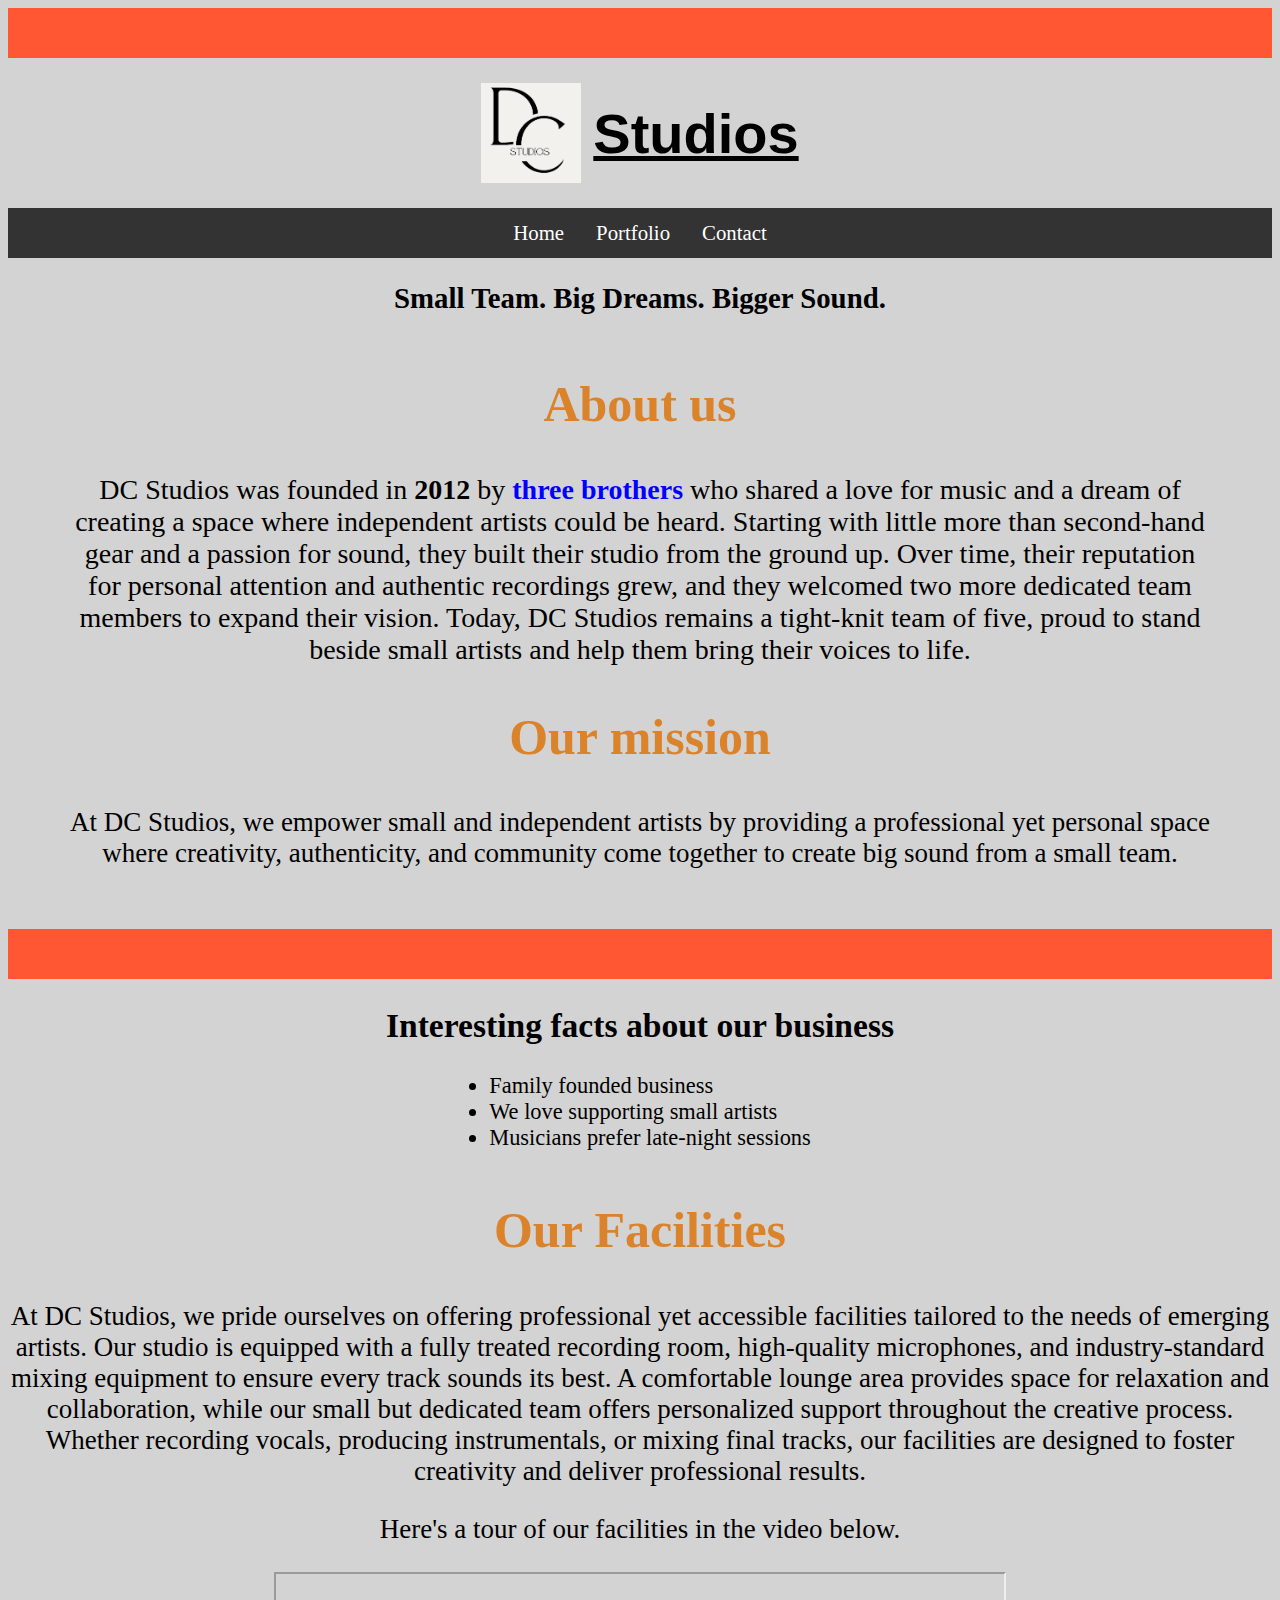
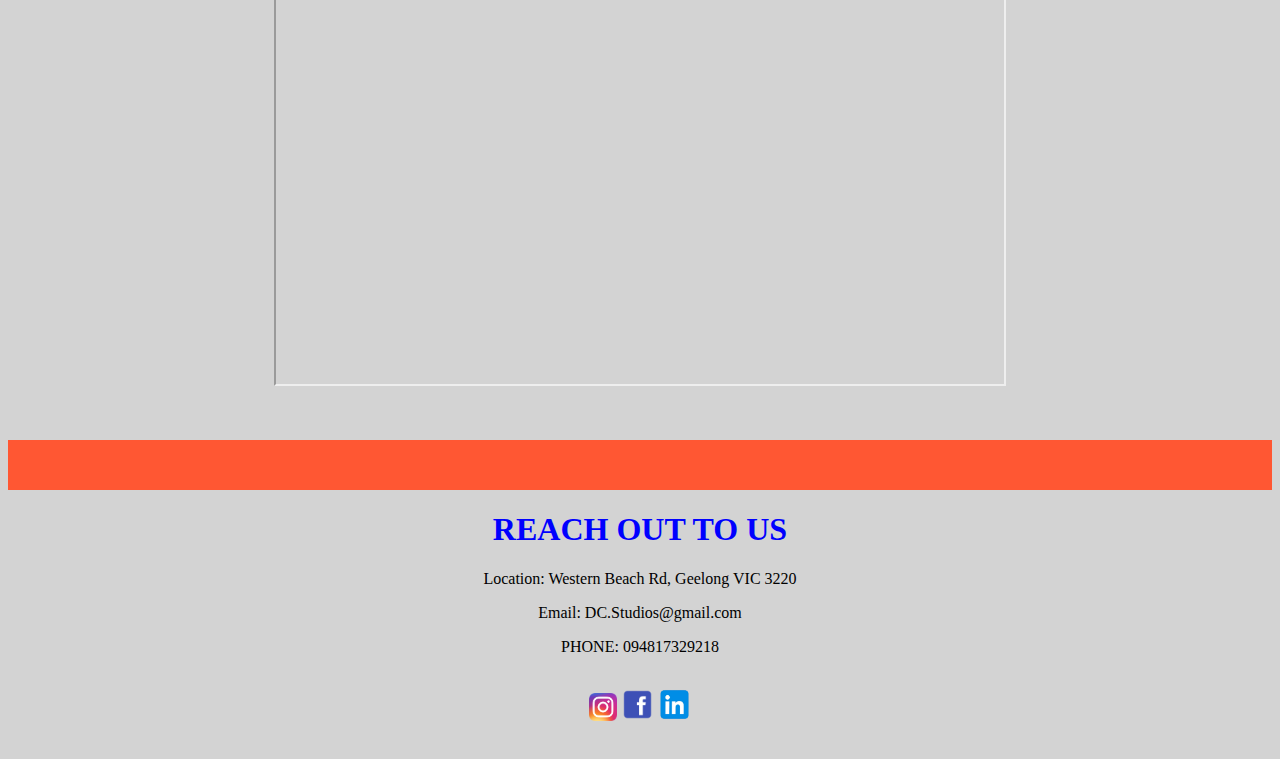
<file: index.html>
<!DOCTYPE html>
<html>

<head>
  <link rel="stylesheet" href="styles.css">
  <meta name="viewport" content="width=device-width, initial-scale=1.0">
  <meta charset="UTF-8">

  <title>DC Studios</title>
</head>

<body>
  <div class="top-block"></div>

  <div class="header">
    <img class="one" src="Logo.png" alt="logo" />
    <h1><u>Studios</u></h1>
  </div>

  <div class="navbar">
    <ul>
      <li><a href="index.html">Home</a></li>
      <li><a href="/portfolio/portfolio.html">Portfolio</a></li>
      <li><a href="/contact/contact.html">Contact</a></li>
    </ul>
  </div>

  <h2 style="font-family: cursive; text-align: center; font-size: 1.8rem; font-weight: bold;">Small Team. Big Dreams.
    Bigger Sound.</h2>

  <div class="introduction">
    <h2 style="font-size: 50px; color: rgb(219, 131, 43);">About us</h2>
    <p style="font-size: 28px;">
      DC Studios was founded in <span style="font-weight: bold;">2012</span> by <span
        style="color:blue;font-weight:bold">three brothers</span> who shared a love for
      music and a dream of
      creating a space where independent artists could be heard. Starting with little more than second-hand
      gear and a passion for sound, they built their studio from the ground up. Over time, their reputation
      for personal attention and authentic recordings grew, and they welcomed two more
      dedicated team members to expand their vision. Today, DC Studios remains a tight-knit team of five, proud
      to stand beside small artists and help them bring their voices to life.
    </p>

    <h2 style="font-size: 50px; color: rgb(219, 131, 43);">Our mission</h2>
    <p style="font-size: 27px;">At DC Studios, we empower small and independent artists by providing a professional
      yet
      personal
      space where creativity, authenticity, and community come together to create big sound from a small team.</p>
  </div>

  <div class="top-block"></div>


  <div class="list">
    <h2>Interesting facts about our business</h2>

    <div class="list-wrap">
      <ul class="bullet-list">
        <li>Family founded business</li>
        <li>We love supporting small artists</li>
        <li>Musicians prefer late-night sessions</li>
      </ul>
    </div>
  </div>

  <div class="video">
    <h2 style="font-size: 50px; color: rgb(219, 131, 43);">Our Facilities</h2>
    <p style="font-size: 27px;">At DC Studios, we pride ourselves on offering professional yet accessible facilities
      tailored to the needs of
      emerging artists. Our studio is equipped with a fully treated recording room, high-quality microphones, and
      industry-standard mixing equipment to ensure every track sounds its best. A comfortable lounge area provides space
      for relaxation and collaboration, while our small but dedicated team offers personalized support throughout the
      creative process. Whether recording vocals, producing instrumentals, or mixing final tracks, our facilities are
      designed to foster creativity and deliver professional results. </p>
    <p style="font-size: 27px;">Here's a tour of our facilities in the video below.</p>
    <iframe width="728" height="410" src="https://www.youtube.com/embed/qor4E3zmqgI"></iframe>
  </div>



  <div class="top-block"></div>

  <div class="contact">
    <h1><a style="color: blue;">REACH OUT TO US</a></h1>
    <p>Location: Western Beach Rd, Geelong VIC 3220</p>
    <p>Email: DC.Studios@gmail.com</p>
    <p>PHONE: 094817329218</p>
    <div class="logos">
      <p><a href="https://www.instagram.com/soundpark_idge/?hl=en"><img src="instagram.png" class="instagram"></a> <a
          href="https://www.facebook.com/TheAviaryRecordingStudio/"><img src="facebook.png" class="facebook"></a>
        <a href="https://www.linkedin.com/company/recording-studios/about/"><img src="linkedin.png"
            class="linkedin"></a>
      </p>
    </div>
  </div>

  <div class="end-block"></div>
</body>

</html>
</file>
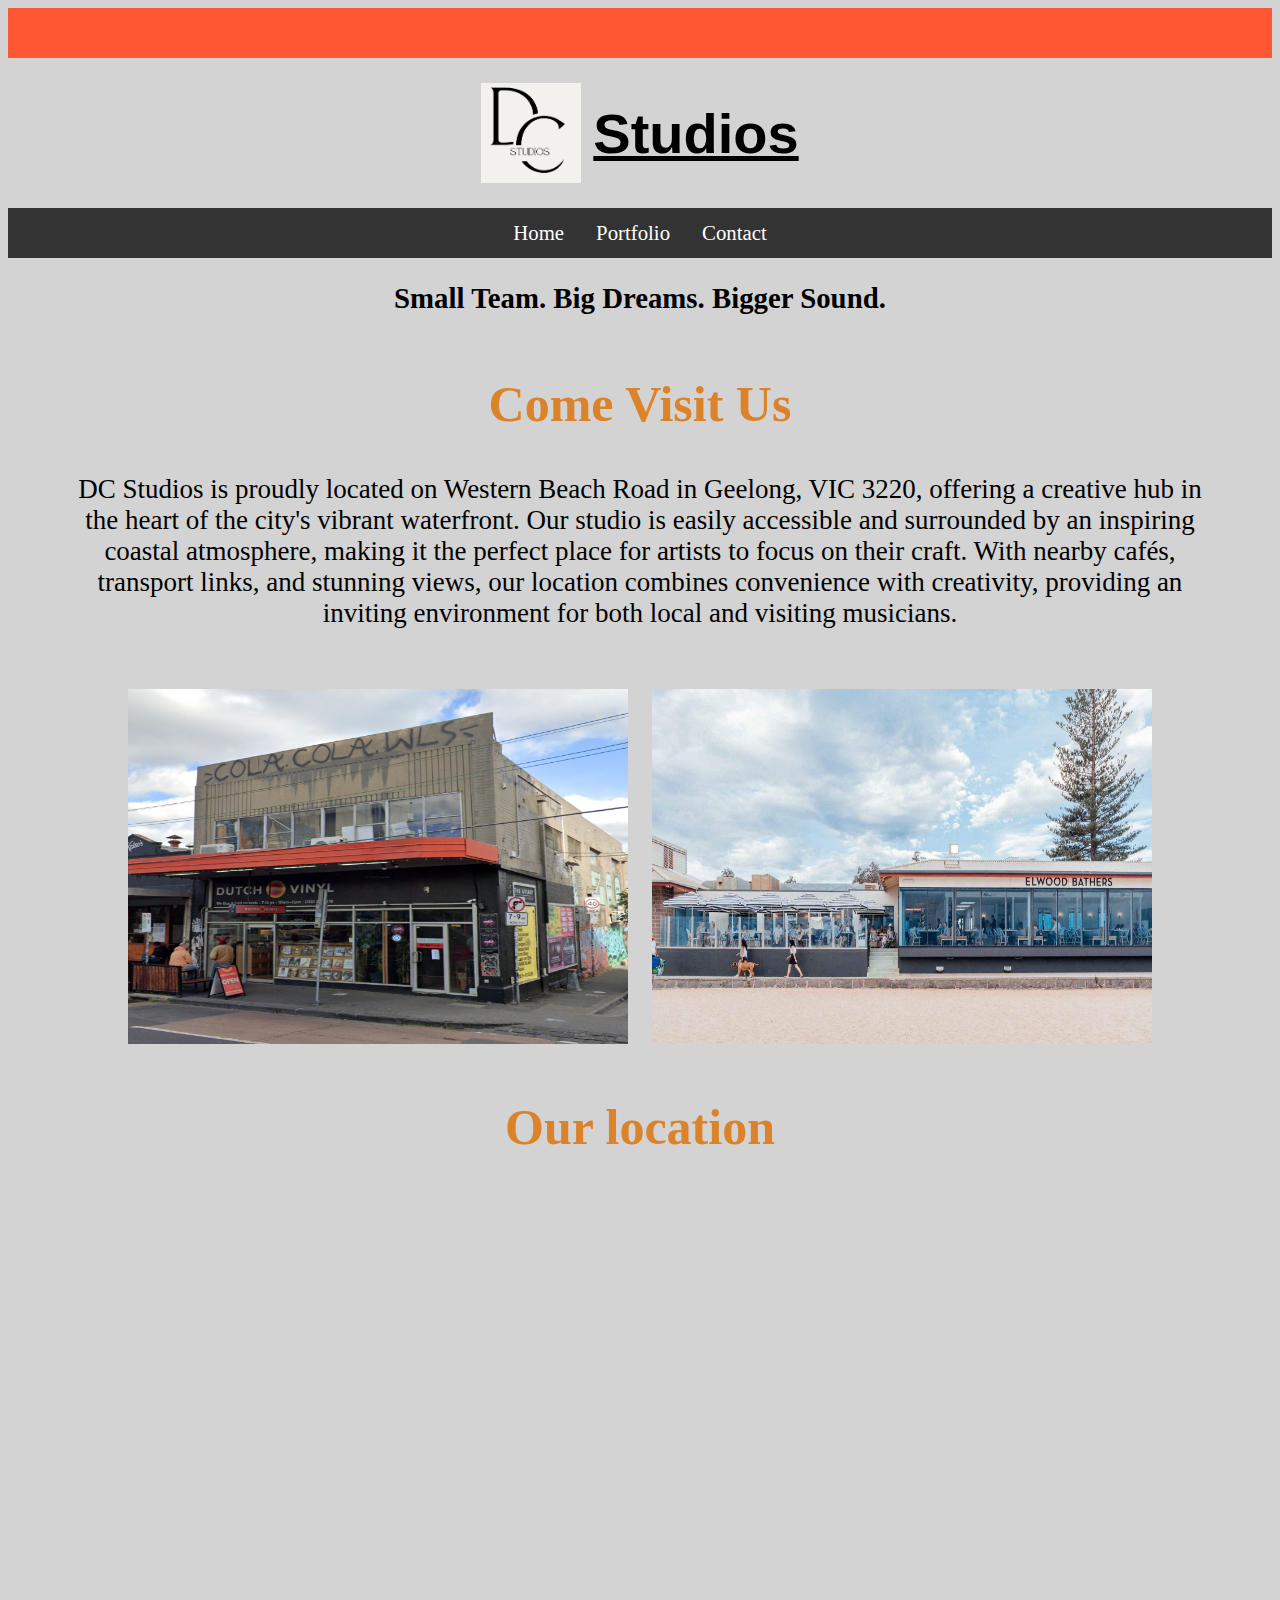
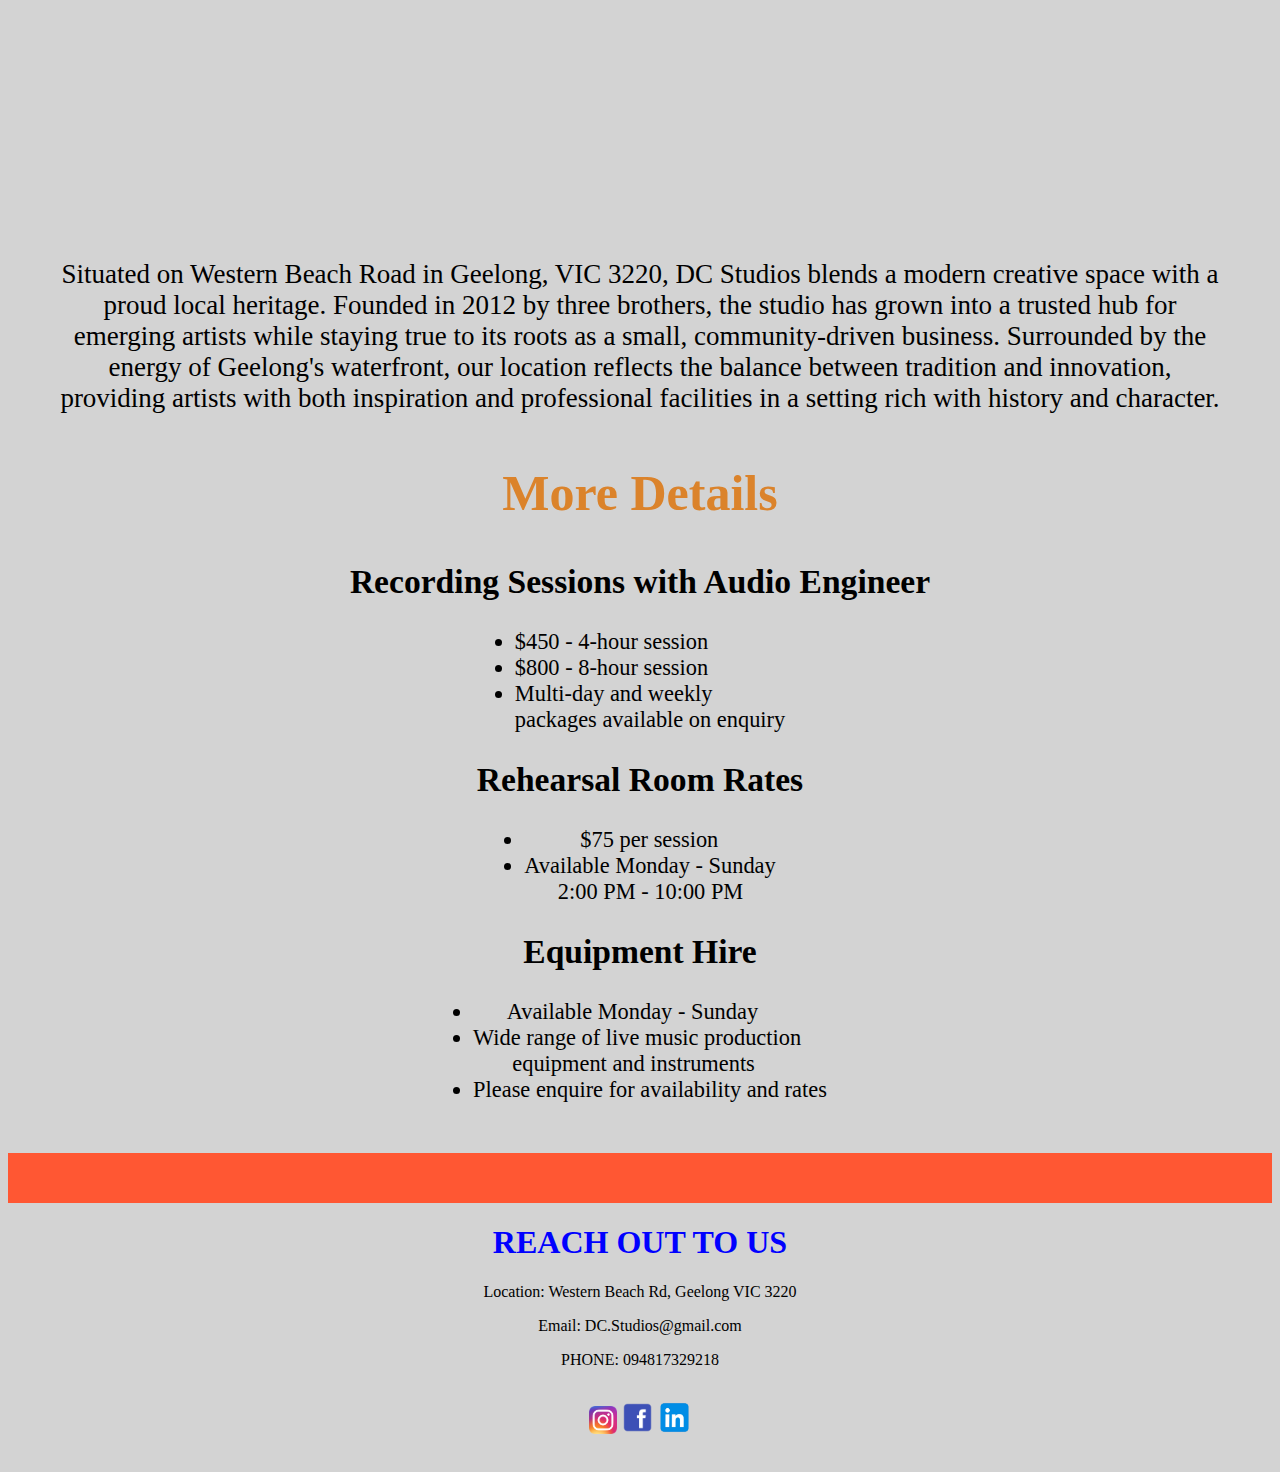
<file: contact/index.html>
<!DOCTYPE html>
<html>

<head>
    <link rel="stylesheet" href="styles.css">
    <meta name="viewport" content="width=device-width, initial-scale=1.0">
    <meta charset="UTF-8">

    <title>DC Studios - Contact</title>
</head>

<body>
    <div class="top-block"></div>

    <div class="header">
        <img class="one" src="Logo.png" alt="logo" />
        <h1><u>Studios</u></h1>
    </div>

    <div class="navbar">
        <ul>
            <li><a href="../home.html">Home</a></li>
            <li><a href="/portfolio/portfolio.html">Portfolio</a></li>
            <li><a href="/contact/contact.html">Contact</a></li>
        </ul>
    </div>

    <h2 style="font-family: cursive; text-align: center; font-size: 1.8rem; font-weight: bold;">Small Team. Big Dreams.
        Bigger Sound.</h2>

    <div class="info" style="text-align: center; margin: 60px;">
        <h2 style="font-size: 50px; color: rgb(219, 131, 43);">Come Visit Us</h2>
        <p style="font-size: 27px;">DC Studios is proudly located on Western Beach Road in Geelong, VIC 3220, offering a
            creative hub in the heart of the city's vibrant waterfront. Our studio is easily accessible and surrounded
            by an inspiring coastal atmosphere, making it the perfect place for artists to focus on their craft. With
            nearby cafés, transport links, and stunning views, our location combines convenience with creativity,
            providing an inviting environment for both local and visiting musicians.</p>
    </div>

    <div class="images" style="text-align: center;">
        <p>
            <img src="Street.png" class="street" style=" height:355px; width: 500px;">
            <img src="cafe.jpeg" class="cafe" style="height: 355px; width: 500px; margin-left: 20px;">
        </p>
    </div>


    <div class="map" style="text-align: center; margin: 50px;">
        <h2 style="font-size: 50px; color: rgb(219, 131, 43);">Our location</h2>
        <iframe
            src="https://www.google.com/maps/embed?pb=!1m18!1m12!1m3!1d6161.537145074037!2d144.3573327!3d-38.1408633!2m3!1f0!2f0!3f0!3m2!1i1024!2i768!4f13.1!3m3!1m2!1s0x6ad416a61148737d%3A0x175ec53cd3c84771!2sWestern%20Beach%20Rd%2C%20Geelong%20VIC%203220!5e1!3m2!1sen!2sau!4v1757833359892!5m2!1sen!2sau"
            width="840" height="630" style="border:0;" allowfullscreen="" loading="lazy"
            referrerpolicy="no-referrer-when-downgrade"></iframe>
        <p style="font-size: 27px;">Situated on Western Beach Road in Geelong, VIC 3220, DC Studios blends a modern
            creative space with a proud local heritage. Founded in 2012 by three brothers, the studio has grown into a
            trusted hub for emerging artists while staying true to its roots as a small, community-driven business.
            Surrounded by the energy of Geelong's waterfront, our location reflects the balance between tradition and
            innovation, providing artists with both inspiration and professional facilities in a setting rich with
            history and character.</p>
    </div>

    <h2 style="font-size: 50px; color: rgb(219, 131, 43); text-align: center;">More Details</h2>
    <div class="list" style="font-size: 1.4rem; text-align: center; margin-bottom: 50px;">
        <h2>Recording Sessions with Audio Engineer</h2>

        <div class="list-wrap" style="text-align: center;">
            <ul class="bullet-list"
                style="display: inline-block; text-align: left; list-style: disc outside; padding-left: 1.25rem; margin: 0;">
                <li>$450 - 4-hour session</li>
                <li>$800 - 8-hour session</li>
                <li>Multi-day and weekly <br>packages available on enquiry</li>
            </ul>
        </div>

        <h2>Rehearsal Room Rates</h2>

        <div class="list-wrap" style="text-align: center;">
            <ul class="bullet-list"
                style="display: inline-block; text-align: left; list-style: disc outside; padding-left: 1.25rem; margin: 0;">
                <li>&nbsp;&nbsp;&nbsp;&nbsp;&nbsp;&nbsp;&nbsp;&nbsp;&nbsp;&nbsp;$75 per session</li>
                <li>Available Monday - Sunday<br> &nbsp;&nbsp;&nbsp;&nbsp;&nbsp;&nbsp;2:00 PM - 10:00 PM</li>
            </ul>
        </div>

        <h2>Equipment Hire</h2>

        <div class="list-wrap" style="text-align: center;">
            <ul class="bullet-list"
                style="display: inline-block; text-align: left; list-style: disc outside; padding-left: 1.25rem; margin: 0;">
                <li>&nbsp;&nbsp;&nbsp;&nbsp;&nbsp;&nbsp;Available Monday - Sunday</li>
                <li>Wide range of live music production <br>&nbsp;&nbsp;&nbsp;&nbsp;&nbsp;&nbsp; equipment and
                    instruments</li>
                <li>Please enquire for availability and rates</li>
            </ul>
        </div>
    </div>

    <div class=" top-block"> </div>
    <div class="contact">
        <h1><a style="color: blue;">REACH OUT TO US</a></h1>
        <p>Location: Western Beach Rd, Geelong VIC 3220</p>
        <p>Email: DC.Studios@gmail.com</p>
        <p>PHONE: 094817329218</p>
        <div class="logos">
            <p><a href="https://www.instagram.com/soundpark_idge/?hl=en"><img src="instagram.png" class="instagram"></a>
                <a href="https://www.facebook.com/TheAviaryRecordingStudio/"><img src="facebook.png"
                        class="facebook"></a>
                <a href="https://www.linkedin.com/company/recording-studios/about/"><img src="linkedin.png"
                        class="linkedin"></a>
            </p>
        </div>
    </div>
    <div class="end-block"></div>
</body>

</html>
</file>
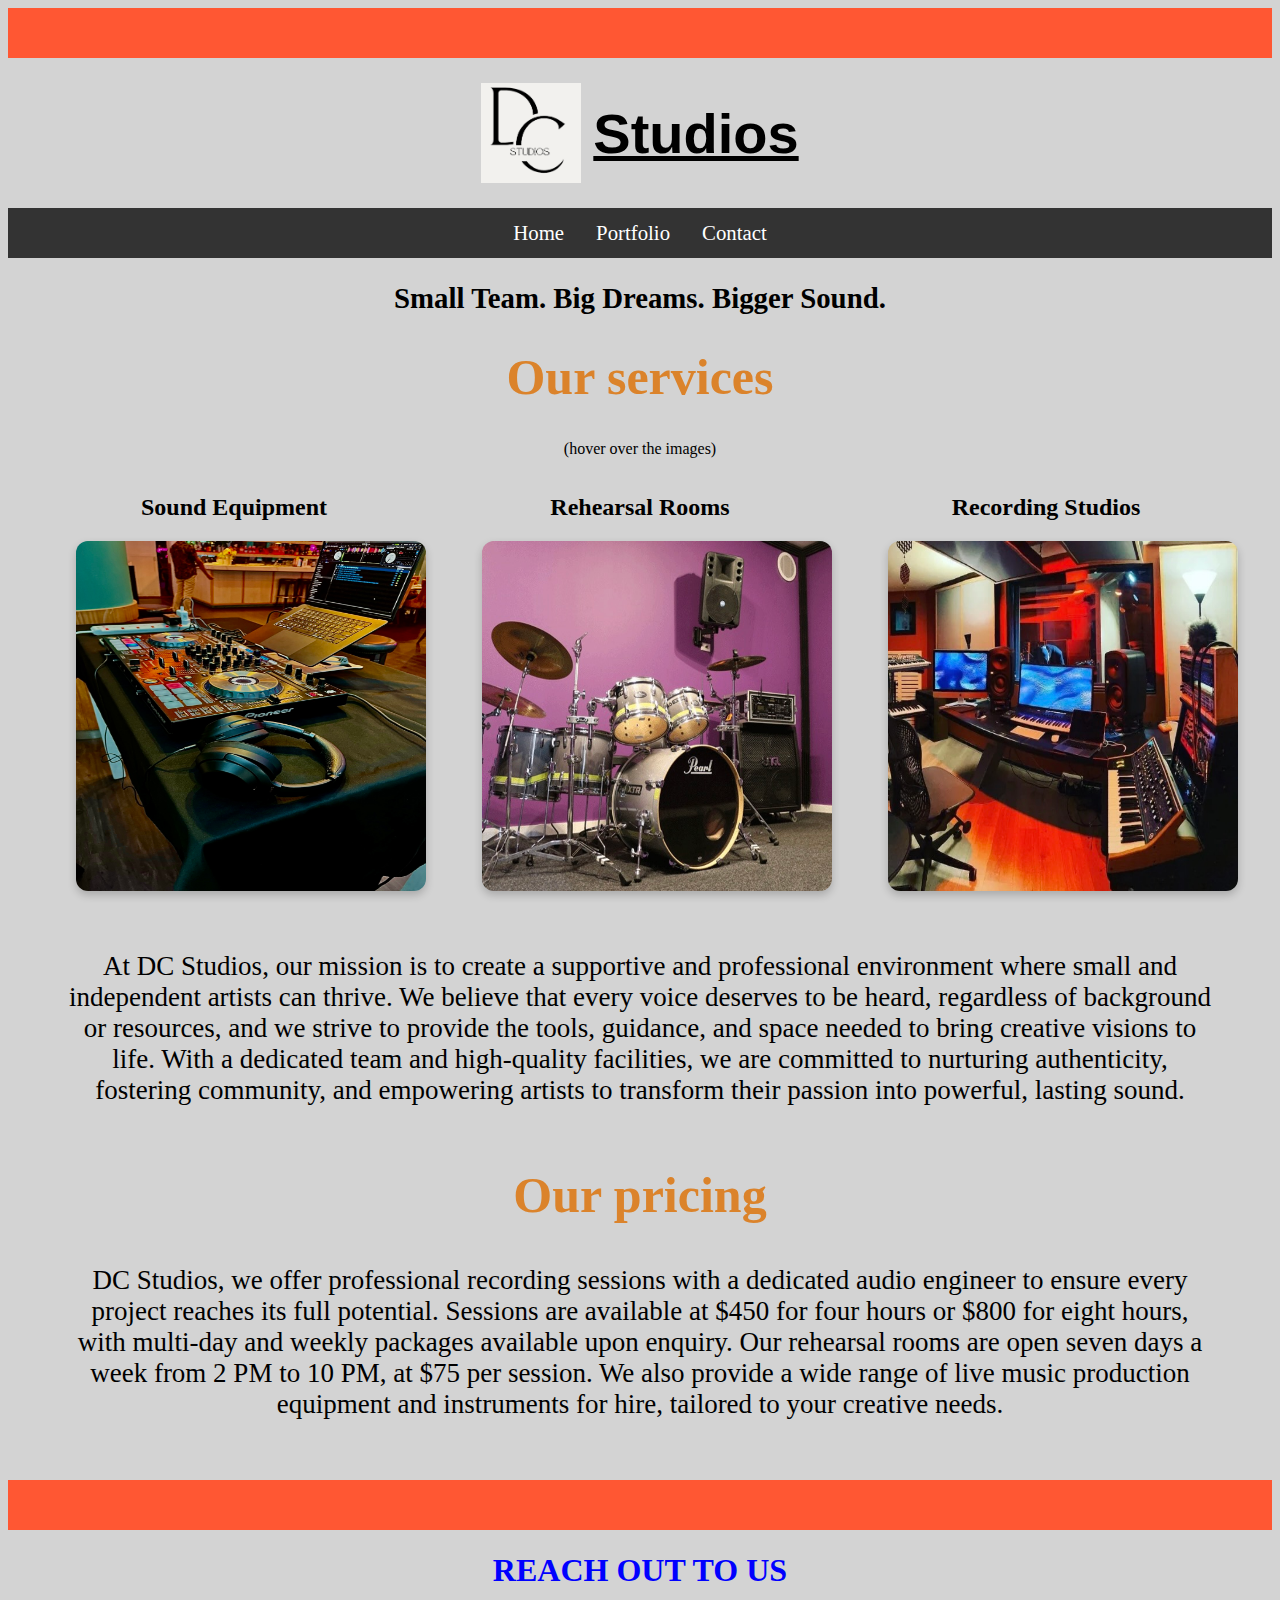
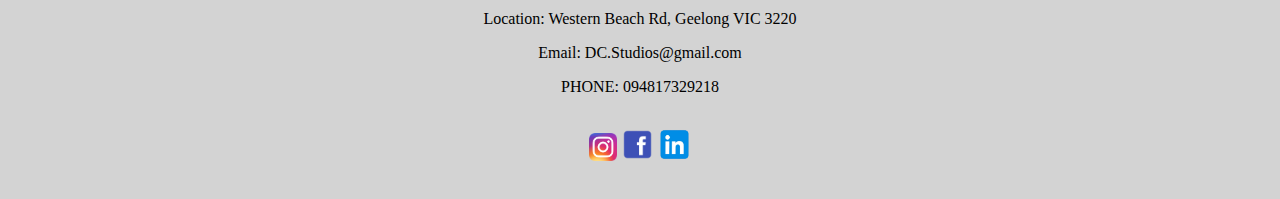
<file: portfolio/index.html>
<!DOCTYPE html>
<html>

<head>
    <link rel="stylesheet" href="styles.css">
    <meta name="viewport" content="width=device-width, initial-scale=1.0">
    <meta charset="UTF-8">

    <title>DC Studios - Portfolio</title>
</head>

<body>
    <div class="top-block"></div>

    <div class="header">
        <img class="one" src="Logo.png" alt="logo" />
        <h1><u>Studios</u></h1>
    </div>

    <div class="navbar">
        <ul>
            <li><a href="../home.html">Home</a></li>
            <li><a href="/portfolio/index.html">Portfolio</a></li>
            <li><a href="/contact/index.html">Contact</a></li>
        </ul>
    </div>

    <h2 style="font-family: cursive; text-align: center; font-size: 1.8rem; font-weight: bold;">Small Team. Big Dreams.
        Bigger Sound.</h2>
    <h1 style="text-align: center; font-size: 50px; color: rgb(219, 131, 43);">Our services</h1>
    <p style="text-align: center;">(hover over the images)</p>


    <div class="row">
        <div class="column">
            <h2 style="text-align: center;">Sound Equipment</h2>
        </div>

        <div class="column">
            <h2 style="text-align: center;">Rehearsal Rooms</h2>
        </div>
        <div class="column">
            <h2 style="text-align: center;">Recording Studios</h2>
        </div>
    </div>

    <div class="row">
        <div class="column">
            <div class="flip-card">
                <div class="flip-card-inner">
                    <div class="flip-card-front">
                        <img src="equipment.JPG" alt="Avatar" style="width:350px;height:350px;" class="image">
                    </div>
                    <div class="flip-card-back">
                        <h1>Quality Sound Equipment</h1>
                        <p>Monday - Sunday</p>
                        <p>A wide range of live music production equipment and instruments available. Please enquire
                            within.</p>
                    </div>
                </div>
            </div>
        </div>

        <div class="column">
            <div class="flip-card">
                <div class="flip-card-inner">
                    <div class="flip-card-front">
                        <img src="Rehearsal_room.jpeg" alt="Avatar" style="width:350px;height:350px;" class="image">
                    </div>
                    <div class="flip-card-back">
                        <h1>Rehearsal Rooms</h1>
                        <p>Monday - Sunday</p>
                        <p>$75 per session</p>
                        <p>2pm - 10pm</p>
                    </div>
                </div>
            </div>
        </div>

        <div class="column">
            <div class="flip-card">
                <div class="flip-card-inner">
                    <div class="flip-card-front">
                        <img src="Recording_studio.jpeg" alt="Avatar" style="width:350px;height:350px;" class="image">
                    </div>
                    <div class="flip-card-back">
                        <h1>Recording Studios</h1>
                        <p>$450 for 4 hours session</p>
                        <p>$800 for 8 hours session</p>
                        <p>multiday and weekly packages available with enquiry</p>
                    </div>
                </div>
            </div>
        </div>
    </div>

    <p style="font-size: 27px; text-align: center; margin: 60px;">At DC Studios, our mission is to create a supportive
        and professional environment where small and independent artists can thrive. We believe that every voice
        deserves to be heard, regardless of background or resources, and we strive to provide the tools, guidance, and
        space needed to bring creative visions to life. With a dedicated team and high-quality facilities, we are
        committed to nurturing authenticity, fostering community, and empowering artists to transform their passion into
        powerful, lasting sound.</p>

    <div class="pricing">
        <h2 style="font-size: 50px; color: rgb(219, 131, 43);">Our pricing</h2>
        <p style="font-size: 27px;"> DC Studios, we offer professional recording sessions with a dedicated audio
            engineer to ensure every project reaches its full potential. Sessions are available at $450 for four hours
            or $800 for eight hours, with multi-day and weekly packages available upon enquiry. Our rehearsal rooms are
            open seven days a week from 2 PM to 10 PM, at $75 per session. We also provide a wide range of live music
            production equipment and instruments for hire, tailored to your creative needs.</p>
    </div>

    <div class="top-block"></div>
    <div class="contact">
        <h1><a style="color: blue;">REACH OUT TO US</a></h1>
        <p>Location: Western Beach Rd, Geelong VIC 3220</p>
        <p>Email: DC.Studios@gmail.com</p>
        <p>PHONE: 094817329218</p>
        <div class="logos">
            <p><a href="https://www.instagram.com/soundpark_idge/?hl=en"><img src="instagram.png" class="instagram"></a>
                <a href="https://www.facebook.com/TheAviaryRecordingStudio/"><img src="facebook.png"
                        class="facebook"></a>
                <a href="https://www.linkedin.com/company/recording-studios/about/"><img src="linkedin.png"
                        class="linkedin"></a>
            </p>
        </div>
    </div>

    <div class="end-block"></div>
</body>

</html>
</file>
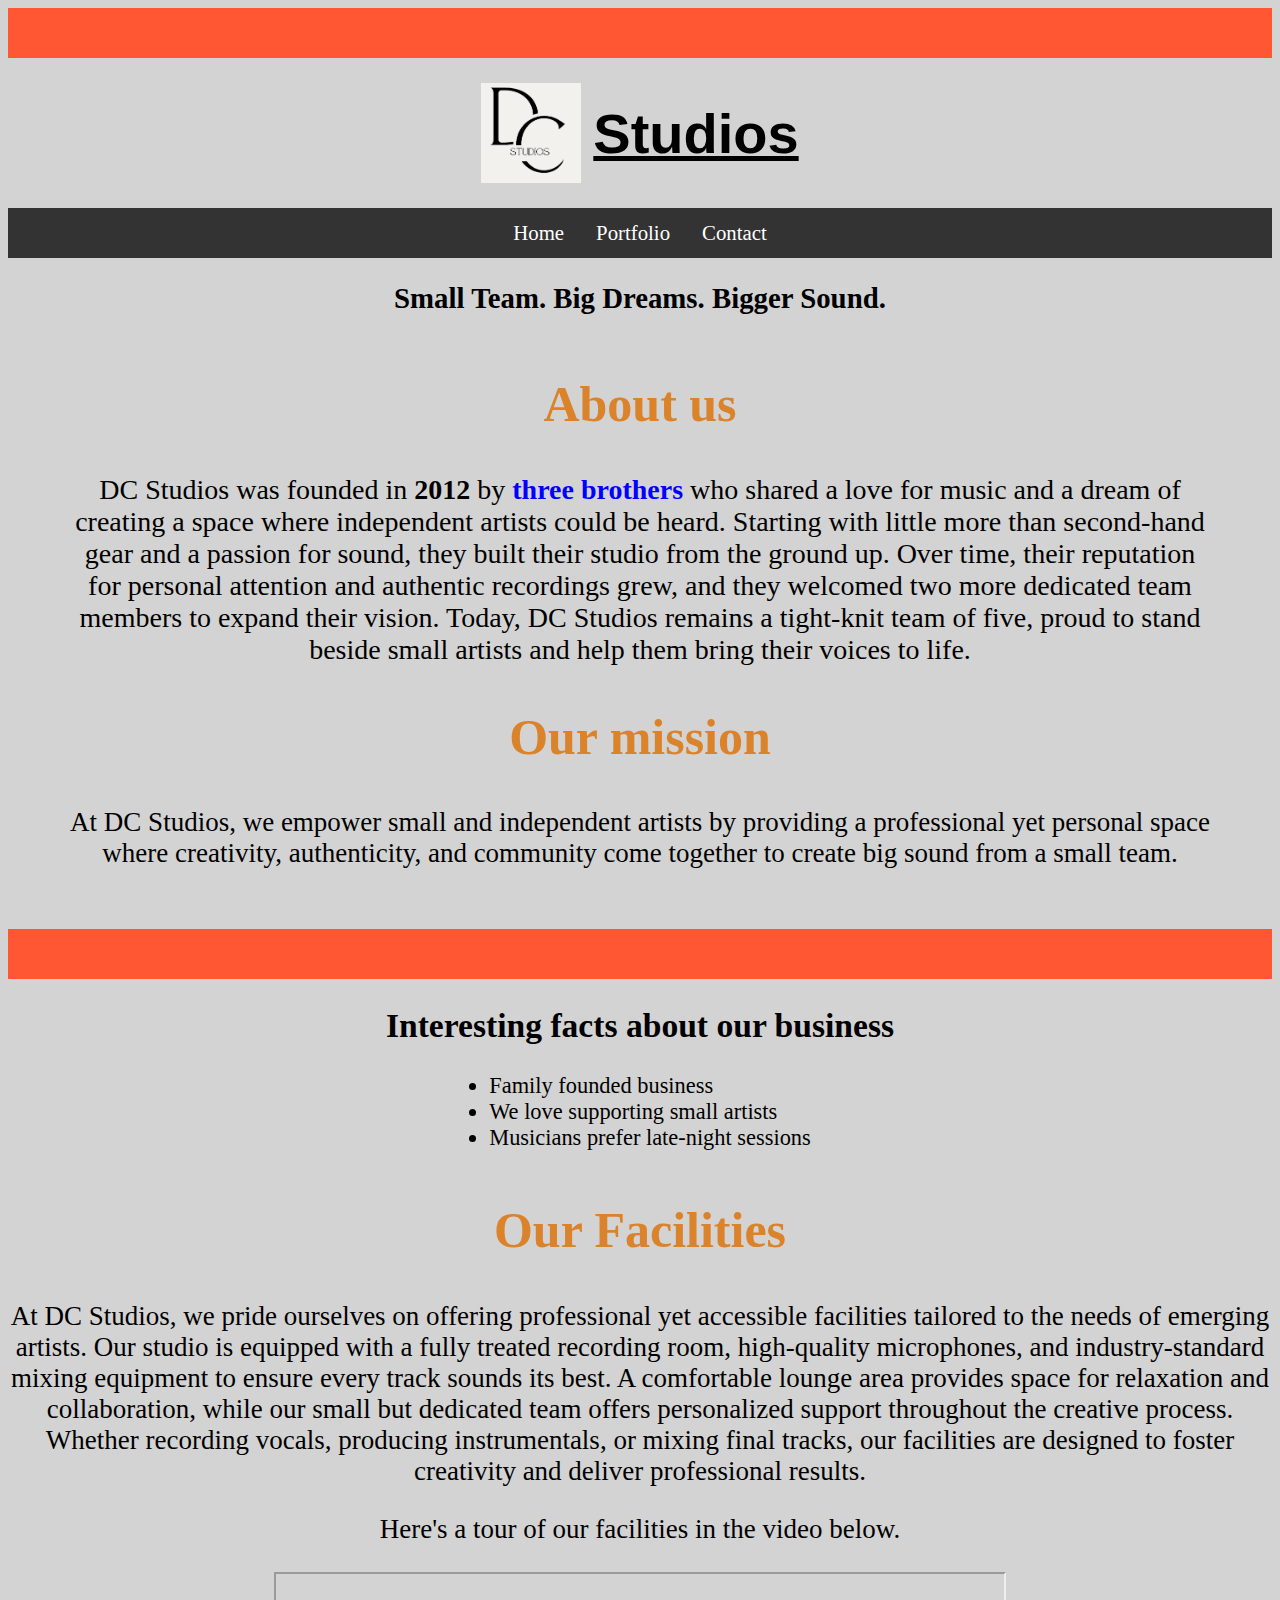
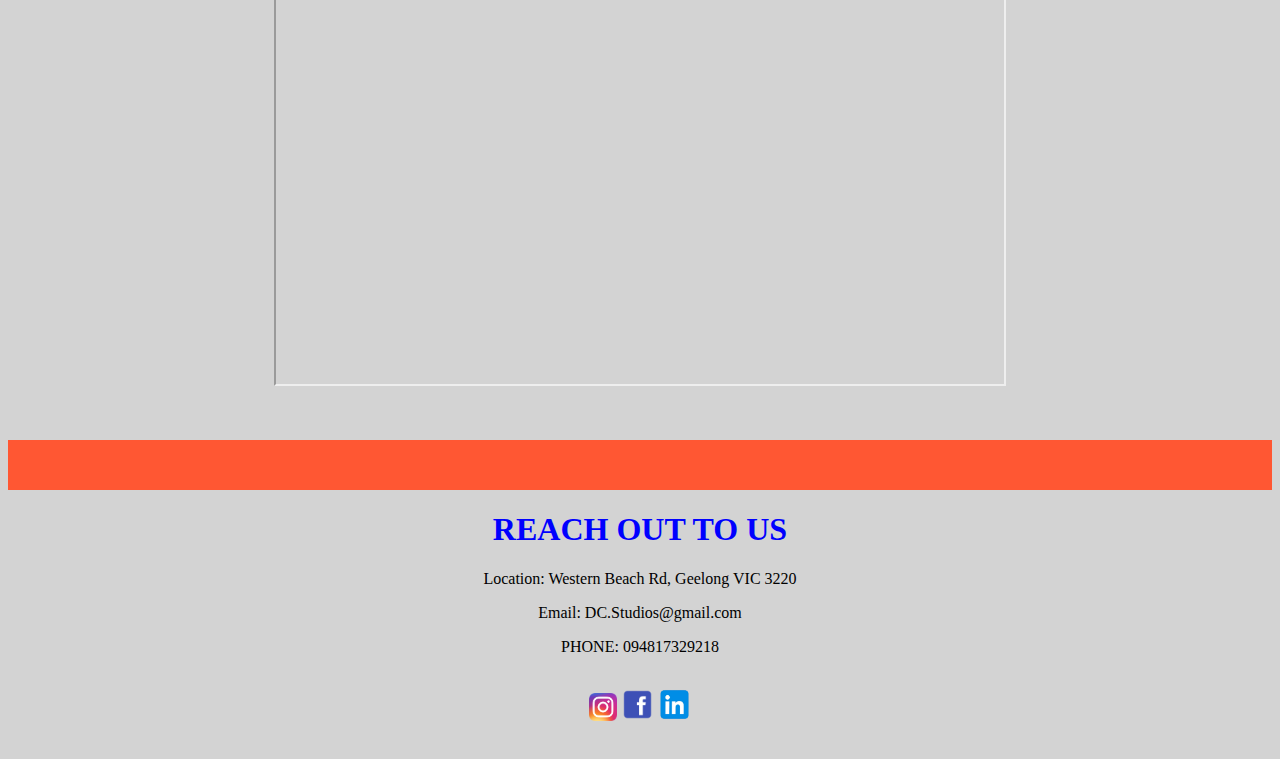
<file: assignment_three/home.html>
<!DOCTYPE html>
<html>

<head>
  <link rel="stylesheet" href="styles.css">
  <meta name="viewport" content="width=device-width, initial-scale=1.0">
  <meta charset="UTF-8">

  <title>DC Studios</title>
</head>

<body>
  <div class="top-block"></div>

  <div class="header">
    <img class="one" src="Logo.png" alt="logo" />
    <h1><u>Studios</u></h1>
  </div>

  <div class="navbar">
    <ul>
      <li><a href="home.html">Home</a></li>
      <li><a href="/portfolio/portfolio.html">Portfolio</a></li>
      <li><a href="/contact/contact.html">Contact</a></li>
    </ul>
  </div>

  <h2 style="font-family: cursive; text-align: center; font-size: 1.8rem; font-weight: bold;">Small Team. Big Dreams.
    Bigger Sound.</h2>

  <div class="introduction">
    <h2 style="font-size: 50px; color: rgb(219, 131, 43);">About us</h2>
    <p style="font-size: 28px;">
      DC Studios was founded in <span style="font-weight: bold;">2012</span> by <span
        style="color:blue;font-weight:bold">three brothers</span> who shared a love for
      music and a dream of
      creating a space where independent artists could be heard. Starting with little more than second-hand
      gear and a passion for sound, they built their studio from the ground up. Over time, their reputation
      for personal attention and authentic recordings grew, and they welcomed two more
      dedicated team members to expand their vision. Today, DC Studios remains a tight-knit team of five, proud
      to stand beside small artists and help them bring their voices to life.
    </p>

    <h2 style="font-size: 50px; color: rgb(219, 131, 43);">Our mission</h2>
    <p style="font-size: 27px;">At DC Studios, we empower small and independent artists by providing a professional
      yet
      personal
      space where creativity, authenticity, and community come together to create big sound from a small team.</p>
  </div>

  <div class="top-block"></div>


  <div class="list">
    <h2>Interesting facts about our business</h2>

    <div class="list-wrap">
      <ul class="bullet-list">
        <li>Family founded business</li>
        <li>We love supporting small artists</li>
        <li>Musicians prefer late-night sessions</li>
      </ul>
    </div>
  </div>

  <div class="video">
    <h2 style="font-size: 50px; color: rgb(219, 131, 43);">Our Facilities</h2>
    <p style="font-size: 27px;">At DC Studios, we pride ourselves on offering professional yet accessible facilities
      tailored to the needs of
      emerging artists. Our studio is equipped with a fully treated recording room, high-quality microphones, and
      industry-standard mixing equipment to ensure every track sounds its best. A comfortable lounge area provides space
      for relaxation and collaboration, while our small but dedicated team offers personalized support throughout the
      creative process. Whether recording vocals, producing instrumentals, or mixing final tracks, our facilities are
      designed to foster creativity and deliver professional results. </p>
    <p style="font-size: 27px;">Here's a tour of our facilities in the video below.</p>
    <iframe width="728" height="410" src="https://www.youtube.com/embed/qor4E3zmqgI"></iframe>
  </div>



  <div class="top-block"></div>

  <div class="contact">
    <h1><a style="color: blue;">REACH OUT TO US</a></h1>
    <p>Location: Western Beach Rd, Geelong VIC 3220</p>
    <p>Email: DC.Studios@gmail.com</p>
    <p>PHONE: 094817329218</p>
    <div class="logos">
      <p><a href="https://www.instagram.com/soundpark_idge/?hl=en"><img src="instagram.png" class="instagram"></a> <a
          href="https://www.facebook.com/TheAviaryRecordingStudio/"><img src="facebook.png" class="facebook"></a>
        <a href="https://www.linkedin.com/company/recording-studios/about/"><img src="linkedin.png"
            class="linkedin"></a>
      </p>
    </div>
  </div>

  <div class="end-block"></div>
</body>

</html>
</file>
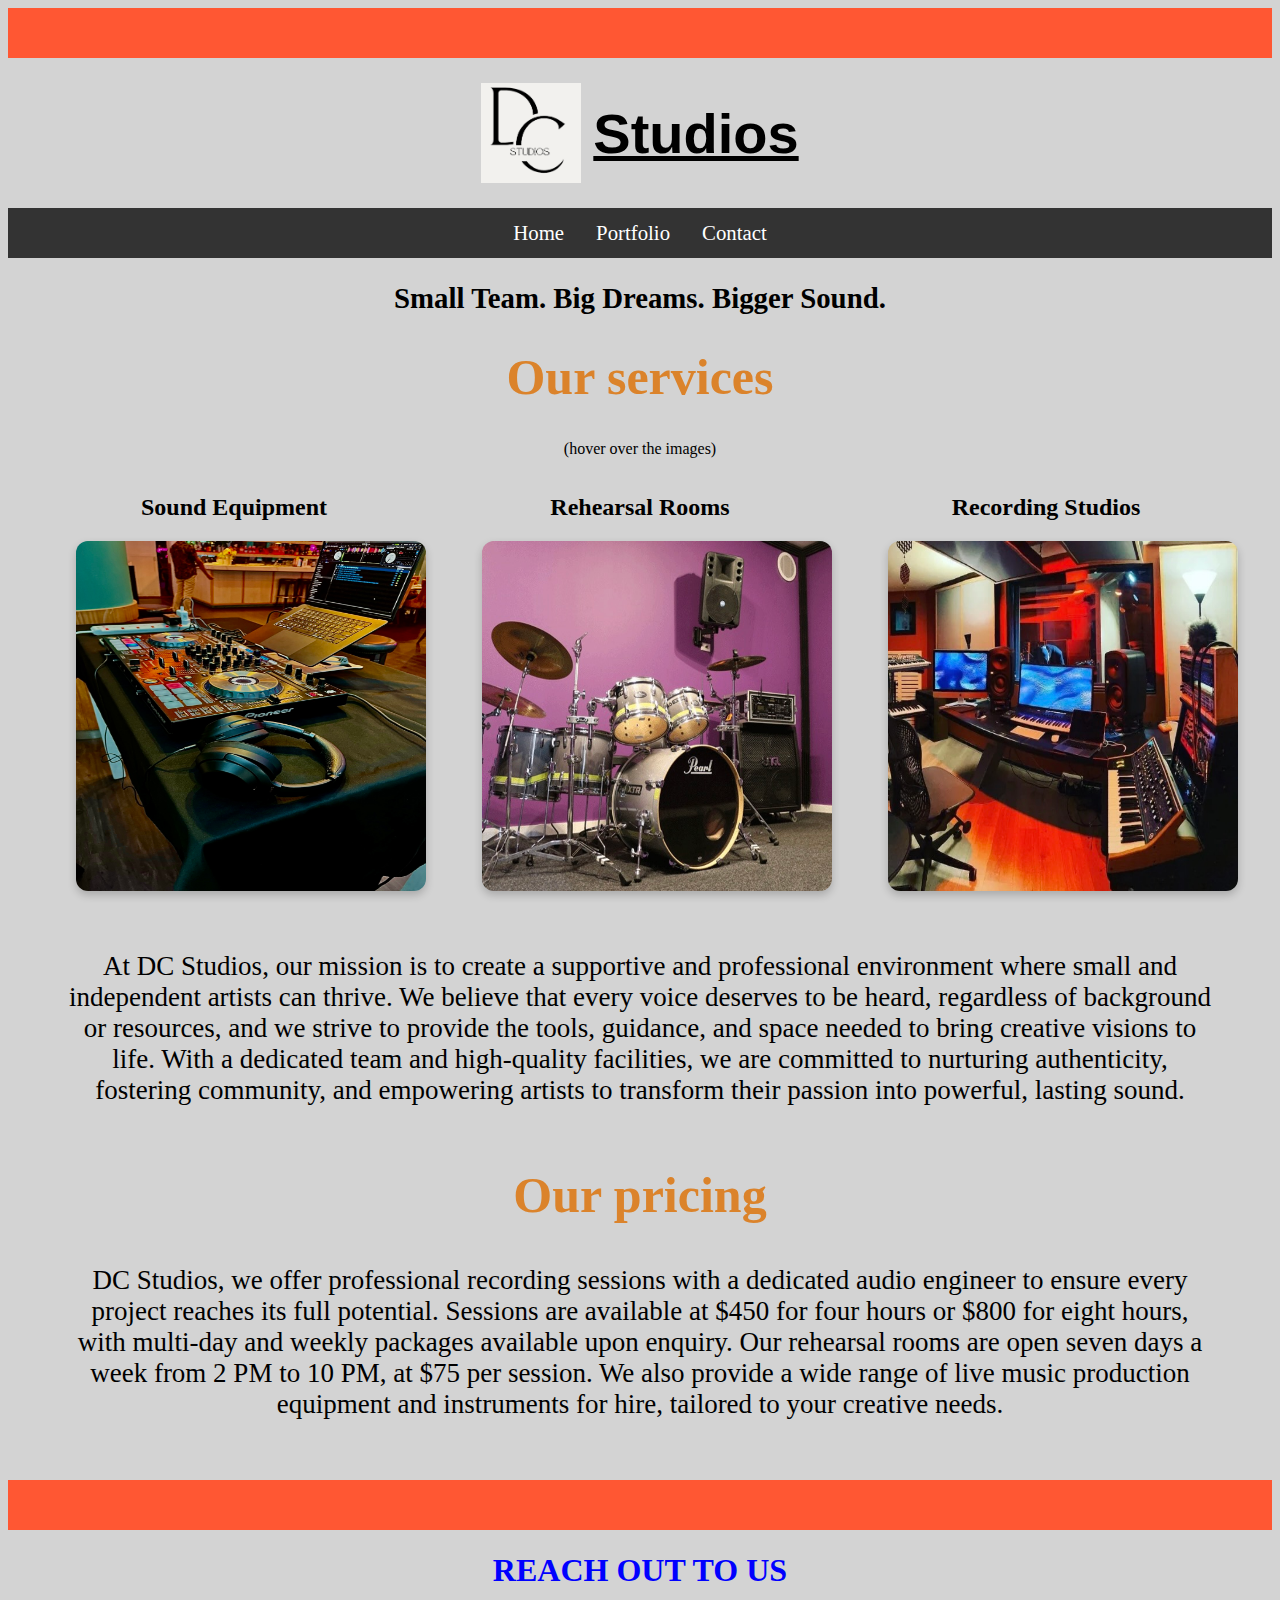
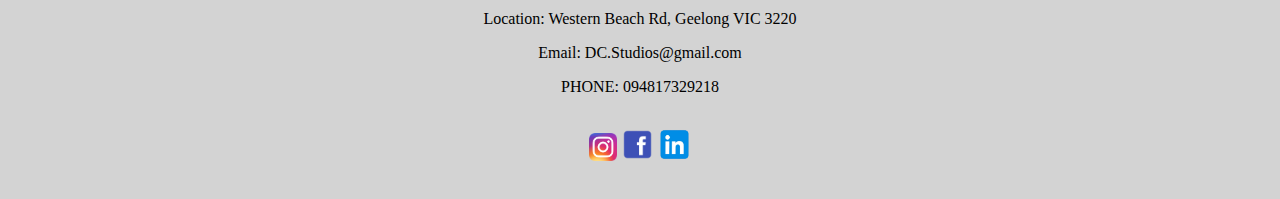
<file: assignment_three/portfolio/portfolio.html>
<!DOCTYPE html>
<html>

<head>
    <link rel="stylesheet" href="styles.css">
    <meta name="viewport" content="width=device-width, initial-scale=1.0">
    <meta charset="UTF-8">

    <title>DC Studios - Portfolio</title>
</head>

<body>
    <div class="top-block"></div>

    <div class="header">
        <img class="one" src="Logo.png" alt="logo" />
        <h1><u>Studios</u></h1>
    </div>

    <div class="navbar">
        <ul>
            <li><a href="../home.html">Home</a></li>
            <li><a href="/portfolio/portfolio.html">Portfolio</a></li>
            <li><a href="/contact/contact.html">Contact</a></li>
        </ul>
    </div>

    <h2 style="font-family: cursive; text-align: center; font-size: 1.8rem; font-weight: bold;">Small Team. Big Dreams.
        Bigger Sound.</h2>
    <h1 style="text-align: center; font-size: 50px; color: rgb(219, 131, 43);">Our services</h1>
    <p style="text-align: center;">(hover over the images)</p>


    <div class="row">
        <div class="column">
            <h2 style="text-align: center;">Sound Equipment</h2>
        </div>

        <div class="column">
            <h2 style="text-align: center;">Rehearsal Rooms</h2>
        </div>
        <div class="column">
            <h2 style="text-align: center;">Recording Studios</h2>
        </div>
    </div>

    <div class="row">
        <div class="column">
            <div class="flip-card">
                <div class="flip-card-inner">
                    <div class="flip-card-front">
                        <img src="equipment.JPG" alt="Avatar" style="width:350px;height:350px;" class="image">
                    </div>
                    <div class="flip-card-back">
                        <h1>Quality Sound Equipment</h1>
                        <p>Monday - Sunday</p>
                        <p>A wide range of live music production equipment and instruments available. Please enquire
                            within.</p>
                    </div>
                </div>
            </div>
        </div>

        <div class="column">
            <div class="flip-card">
                <div class="flip-card-inner">
                    <div class="flip-card-front">
                        <img src="Rehearsal_room.jpeg" alt="Avatar" style="width:350px;height:350px;" class="image">
                    </div>
                    <div class="flip-card-back">
                        <h1>Rehearsal Rooms</h1>
                        <p>Monday - Sunday</p>
                        <p>$75 per session</p>
                        <p>2pm - 10pm</p>
                    </div>
                </div>
            </div>
        </div>

        <div class="column">
            <div class="flip-card">
                <div class="flip-card-inner">
                    <div class="flip-card-front">
                        <img src="Recording_studio.jpeg" alt="Avatar" style="width:350px;height:350px;" class="image">
                    </div>
                    <div class="flip-card-back">
                        <h1>Recording Studios</h1>
                        <p>$450 for 4 hours session</p>
                        <p>$800 for 8 hours session</p>
                        <p>multiday and weekly packages available with enquiry</p>
                    </div>
                </div>
            </div>
        </div>
    </div>

    <p style="font-size: 27px; text-align: center; margin: 60px;">At DC Studios, our mission is to create a supportive
        and professional environment where small and independent artists can thrive. We believe that every voice
        deserves to be heard, regardless of background or resources, and we strive to provide the tools, guidance, and
        space needed to bring creative visions to life. With a dedicated team and high-quality facilities, we are
        committed to nurturing authenticity, fostering community, and empowering artists to transform their passion into
        powerful, lasting sound.</p>

    <div class="pricing">
        <h2 style="font-size: 50px; color: rgb(219, 131, 43);">Our pricing</h2>
        <p style="font-size: 27px;"> DC Studios, we offer professional recording sessions with a dedicated audio
            engineer to ensure every project reaches its full potential. Sessions are available at $450 for four hours
            or $800 for eight hours, with multi-day and weekly packages available upon enquiry. Our rehearsal rooms are
            open seven days a week from 2 PM to 10 PM, at $75 per session. We also provide a wide range of live music
            production equipment and instruments for hire, tailored to your creative needs.</p>
    </div>

    <div class="top-block"></div>
    <div class="contact">
        <h1><a style="color: blue;">REACH OUT TO US</a></h1>
        <p>Location: Western Beach Rd, Geelong VIC 3220</p>
        <p>Email: DC.Studios@gmail.com</p>
        <p>PHONE: 094817329218</p>
        <div class="logos">
            <p><a href="https://www.instagram.com/soundpark_idge/?hl=en"><img src="instagram.png" class="instagram"></a>
                <a href="https://www.facebook.com/TheAviaryRecordingStudio/"><img src="facebook.png"
                        class="facebook"></a>
                <a href="https://www.linkedin.com/company/recording-studios/about/"><img src="linkedin.png"
                        class="linkedin"></a>
            </p>
        </div>
    </div>

    <div class="end-block"></div>
</body>

</html>
</file>
<file: styles.css>
body {
    background-color: lightgrey;
}

.top-block {
    background-color: #FF5733;
    width: 100%;
    height: 50px;
}

.header {
    scale: 100%;
    display: flex;
    align-items: center;
    justify-content: center;
    margin-top: 25px;
    margin-bottom: 25px;
}

.header img {
    width: 100px;
    height: 100px;
    margin-right: 12px;
}

.header h1 {
    margin: 0;
    font-size: 56px;
    font-family: 'Montserrat', sans-serif;
}

.navbar {
    display: flex;
    align-items: center;
    justify-content: center;
}

.navbar ul {
    list-style-type: none;
    margin: 0;
    padding: 0;
    overflow: hidden;
    background-color: #333333;
    display: flex;
    align-items: center;
    justify-content: center;
    height: 50px;
    width: 100%;
}

.navbar li a {
    display: block;
    color: white;
    text-align: center;
    padding: 14px 16px;
    text-decoration: none;
    font-size: 1.3rem;
}

.navbar li a:hover {
    background-color: #111111;
}



.end-block {
    background-color: lightgrey;
    width: 100%;
    height: 10px;
}

.introduction {
    text-align: center;
    margin: 60px;
}

.list-wrap {
    text-align: center;
}

.bullet-list {
    display: inline-block;
    text-align: left;
    list-style: disc outside;
    padding-left: 1.25rem;
    margin: 0;
}

.list {
    font-size: 1.4rem;
    text-align: center;
    margin-bottom: 50px;
}

.video {
    text-align: center;
    scale: 100%;
    margin-bottom: 50px;
    margin-top: 50px;
}

.contact {
    text-align: center;
}

.logos {
    display: flex;
    align-items: center;
    display: inline-block;
    vertical-align: top;
}

.instagram {
    width: 28px;
    height: 28px;
}

.facebook {
    width: 33px;
    height: 33px;
    scale: 110%;
}

.linkedin {
    width: 33px;
    height: 33px;
    scale: 150%;
}
</file>
<file: contact/styles.css>
body {
    background-color: lightgrey;
}

.top-block {
    background-color: #FF5733;
    width: 100%;
    height: 50px;
}

.header {
    scale: 100%;
    display: flex;
    align-items: center;
    justify-content: center;
    margin-top: 25px;
    margin-bottom: 25px;
}

.header img {
    width: 100px;
    height: 100px;
    margin-right: 12px;
}

.header h1 {
    margin: 0;
    font-size: 56px;
    font-family: 'Montserrat', sans-serif;
}

.navbar {
    display: flex;
    align-items: center;
    justify-content: center;
}

.navbar ul {
    list-style-type: none;
    margin: 0;
    padding: 0;
    overflow: hidden;
    background-color: #333333;
    display: flex;
    align-items: center;
    justify-content: center;
    height: 50px;
    width: 100%;
}

.navbar li a {
    display: block;
    color: white;
    text-align: center;
    padding: 14px 16px;
    text-decoration: none;
    font-size: 1.3rem;
}

.navbar li a:hover {
    background-color: #111111;
}

.info {
    text-align: center;
    margin: 60px;
}

.street {
    width: 50px;
    height: 35px;
}

.map {
    text-align: center;
}

.list-wrap {
    text-align: center;
}

.bullet-list {
    display: inline-block;
    text-align: left;
    list-style: disc outside;
    padding-left: 1.25rem;
    margin: 0;
}

.list {
    font-size: 1.4rem;
    text-align: center;
    margin-bottom: 50px;
}

.contact {
    text-align: center;
}

.logos {
    display: flex;
    align-items: center;
    display: inline-block;
    vertical-align: top;
}

.instagram {
    width: 28px;
    height: 28px;
}

.facebook {
    width: 33px;
    height: 33px;
    scale: 110%;
}

.linkedin {
    width: 33px;
    height: 33px;
    scale: 150%;
}

.end-block {
    background-color: lightgrey;
    width: 100%;
    height: 10px;
}
</file>
<file: portfolio/styles.css>
body {
    background-color: lightgrey;
}

.top-block {
    background-color: #FF5733;
    width: 100%;
    height: 50px;
}

.header {
    scale: 100%;
    display: flex;
    align-items: center;
    justify-content: center;
    margin-top: 25px;
    margin-bottom: 25px;
}

.header img {
    width: 100px;
    height: 100px;
    margin-right: 12px;
}

.header h1 {
    margin: 0;
    font-size: 56px;
    font-family: 'Montserrat', sans-serif;
}

.navbar {
    display: flex;
    align-items: center;
    justify-content: center;
}

.navbar ul {
    list-style-type: none;
    margin: 0;
    padding: 0;
    overflow: hidden;
    background-color: #333333;
    display: flex;
    align-items: center;
    justify-content: center;
    height: 50px;
    width: 100%;
}

.navbar li a {
    display: block;
    color: white;
    text-align: center;
    padding: 14px 16px;
    text-decoration: none;
    font-size: 1.3rem;
}

.navbar li a:hover {
    background-color: #111111;
}

.image {
    border-radius: 12px;
}

.flip-card {
    background-color: transparent;
    width: 350px;
    height: 350px;
    perspective: 1000px;
}

.flip-card-inner {
    position: relative;
    width: 100%;
    height: 100%;
    text-align: center;
    transition: transform 0.6s;
    transform-style: preserve-3d;
    box-shadow: 0 4px 8px 0 rgba(0, 0, 0, 0.2);
    border-radius: 12px;
}

.flip-card:hover .flip-card-inner {
    transform: rotateY(180deg);
}

.flip-card-front,
.flip-card-back {
    position: absolute;
    width: 100%;
    height: 100%;
    -webkit-backface-visibility: hidden;
    backface-visibility: hidden;
    border-radius: 12px;
}

.flip-card-front {
    background-color: #bbb;
    color: black;
}

.flip-card-back {
    background-color: #2980b9;
    color: white;
    transform: rotateY(180deg);
}

.row::after {
    content: "";
    clear: both;
    display: table;
}

.column {
    float: left;
    width: 25%;
    padding: 0;
    padding-left: 45px;
    padding-right: 45px;
}

.row {
    display: flex;
    justify-content: center;
    align-items: center;
}

.pricing {
    text-align: center;
    margin: 60px;
}

.contact {
    text-align: center;
}

.logos {
    display: flex;
    align-items: center;
    display: inline-block;
    vertical-align: top;
}

.instagram {
    width: 28px;
    height: 28px;
}

.facebook {
    width: 33px;
    height: 33px;
    scale: 110%;
}

.linkedin {
    width: 33px;
    height: 33px;
    scale: 150%;
}

.end-block {
    background-color: lightgrey;
    width: 100%;
    height: 10px;
}
</file>
<file: assignment_three/styles.css>
body {
    background-color: lightgrey;
}

.top-block {
    background-color: #FF5733;
    width: 100%;
    height: 50px;
}

.header {
    scale: 100%;
    display: flex;
    align-items: center;
    justify-content: center;
    margin-top: 25px;
    margin-bottom: 25px;
}

.header img {
    width: 100px;
    height: 100px;
    margin-right: 12px;
}

.header h1 {
    margin: 0;
    font-size: 56px;
    font-family: 'Montserrat', sans-serif;
}

.navbar {
    display: flex;
    align-items: center;
    justify-content: center;
}

.navbar ul {
    list-style-type: none;
    margin: 0;
    padding: 0;
    overflow: hidden;
    background-color: #333333;
    display: flex;
    align-items: center;
    justify-content: center;
    height: 50px;
    width: 100%;
}

.navbar li a {
    display: block;
    color: white;
    text-align: center;
    padding: 14px 16px;
    text-decoration: none;
    font-size: 1.3rem;
}

.navbar li a:hover {
    background-color: #111111;
}



.end-block {
    background-color: lightgrey;
    width: 100%;
    height: 10px;
}

.introduction {
    text-align: center;
    margin: 60px;
}

.list-wrap {
    text-align: center;
}

.bullet-list {
    display: inline-block;
    text-align: left;
    list-style: disc outside;
    padding-left: 1.25rem;
    margin: 0;
}

.list {
    font-size: 1.4rem;
    text-align: center;
    margin-bottom: 50px;
}

.video {
    text-align: center;
    scale: 100%;
    margin-bottom: 50px;
    margin-top: 50px;
}

.contact {
    text-align: center;
}

.logos {
    display: flex;
    align-items: center;
    display: inline-block;
    vertical-align: top;
}

.instagram {
    width: 28px;
    height: 28px;
}

.facebook {
    width: 33px;
    height: 33px;
    scale: 110%;
}

.linkedin {
    width: 33px;
    height: 33px;
    scale: 150%;
}
</file>
<file: assignment_three/portfolio/styles.css>
body {
    background-color: lightgrey;
}

.top-block {
    background-color: #FF5733;
    width: 100%;
    height: 50px;
}

.header {
    scale: 100%;
    display: flex;
    align-items: center;
    justify-content: center;
    margin-top: 25px;
    margin-bottom: 25px;
}

.header img {
    width: 100px;
    height: 100px;
    margin-right: 12px;
}

.header h1 {
    margin: 0;
    font-size: 56px;
    font-family: 'Montserrat', sans-serif;
}

.navbar {
    display: flex;
    align-items: center;
    justify-content: center;
}

.navbar ul {
    list-style-type: none;
    margin: 0;
    padding: 0;
    overflow: hidden;
    background-color: #333333;
    display: flex;
    align-items: center;
    justify-content: center;
    height: 50px;
    width: 100%;
}

.navbar li a {
    display: block;
    color: white;
    text-align: center;
    padding: 14px 16px;
    text-decoration: none;
    font-size: 1.3rem;
}

.navbar li a:hover {
    background-color: #111111;
}

.image {
    border-radius: 12px;
}

.flip-card {
    background-color: transparent;
    width: 350px;
    height: 350px;
    perspective: 1000px;
}

.flip-card-inner {
    position: relative;
    width: 100%;
    height: 100%;
    text-align: center;
    transition: transform 0.6s;
    transform-style: preserve-3d;
    box-shadow: 0 4px 8px 0 rgba(0, 0, 0, 0.2);
    border-radius: 12px;
}

.flip-card:hover .flip-card-inner {
    transform: rotateY(180deg);
}

.flip-card-front,
.flip-card-back {
    position: absolute;
    width: 100%;
    height: 100%;
    -webkit-backface-visibility: hidden;
    backface-visibility: hidden;
    border-radius: 12px;
}

.flip-card-front {
    background-color: #bbb;
    color: black;
}

.flip-card-back {
    background-color: #2980b9;
    color: white;
    transform: rotateY(180deg);
}

.row::after {
    content: "";
    clear: both;
    display: table;
}

.column {
    float: left;
    width: 25%;
    padding: 0;
    padding-left: 45px;
    padding-right: 45px;
}

.row {
    display: flex;
    justify-content: center;
    align-items: center;
}

.pricing {
    text-align: center;
    margin: 60px;
}

.contact {
    text-align: center;
}

.logos {
    display: flex;
    align-items: center;
    display: inline-block;
    vertical-align: top;
}

.instagram {
    width: 28px;
    height: 28px;
}

.facebook {
    width: 33px;
    height: 33px;
    scale: 110%;
}

.linkedin {
    width: 33px;
    height: 33px;
    scale: 150%;
}

.end-block {
    background-color: lightgrey;
    width: 100%;
    height: 10px;
}
</file>
